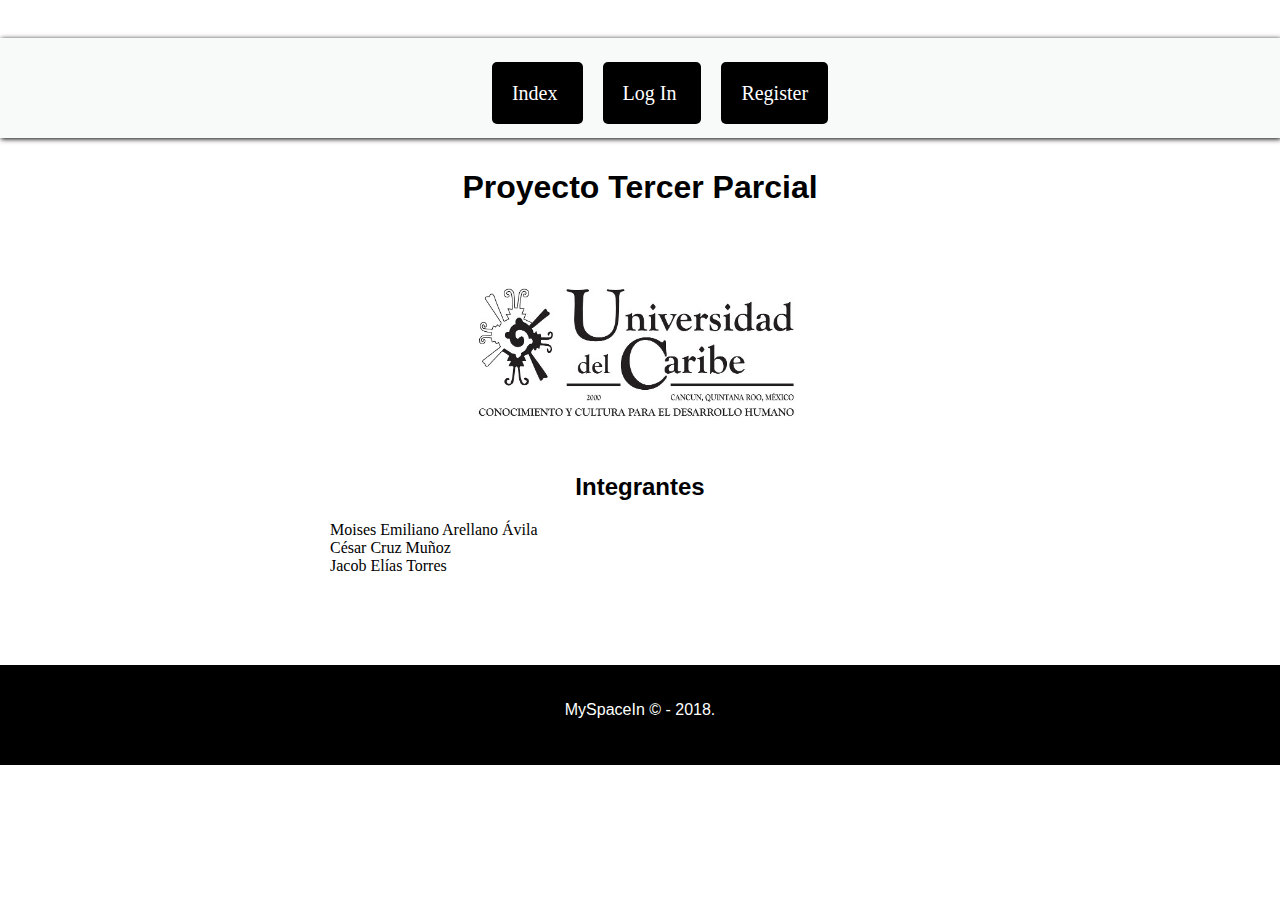
<file: index.html>
<!DOCTYPE html>
<html>

<head>
	<!-- Para que el texto pueda leer símbolos como la ñ y los acentos-->
	<meta http-equiv="Content-Type" content="text/html; charset=utf-8"/>

	<meta name="description" content="Primer Proyecto de Programación Web">
	<meta name="keywords" content="Universidad">

	<title>Index</title>

	<!-- Icono de Favicon -->
	<link rel="shortcut icon" type="image/ico" href="/img/favicon.ico"/>

	<!-- Hoja de estilos -->
	<link rel="stylesheet" type="text/css" href="css/styles.css">
</head>

<body>
	<br/>
	<header>
		<div id="menu">
			<ul>
				<a href="index.html"> Index </a>
				<a href="login.php"> Log In </a>
				<a href="registro.php"> Register </a>
			</ul>
		</div>
	</header>

	<div id = "centro">
		<h1> Proyecto Tercer Parcial</h1>
		<br/>
		<br/>

		<img src="img\unicaribelogo.jpg", class= 'galeria2' />  
		
		<h2>Integrantes</h2> 
		
		<p class="informacion">  
			Moises Emiliano Arellano Ávila
			<br/>
			César Cruz Muñoz
			<br/>
			Jacob Elías Torres
		</p>

		<br/>	
	</div>

	<br/>
	<br/>

	<footer>
		<div id="franja">
			<p id="textoFooter">MySpaceIn © - 2018. </p>
		</div>
	</footer>

</body>
</html>
</file>
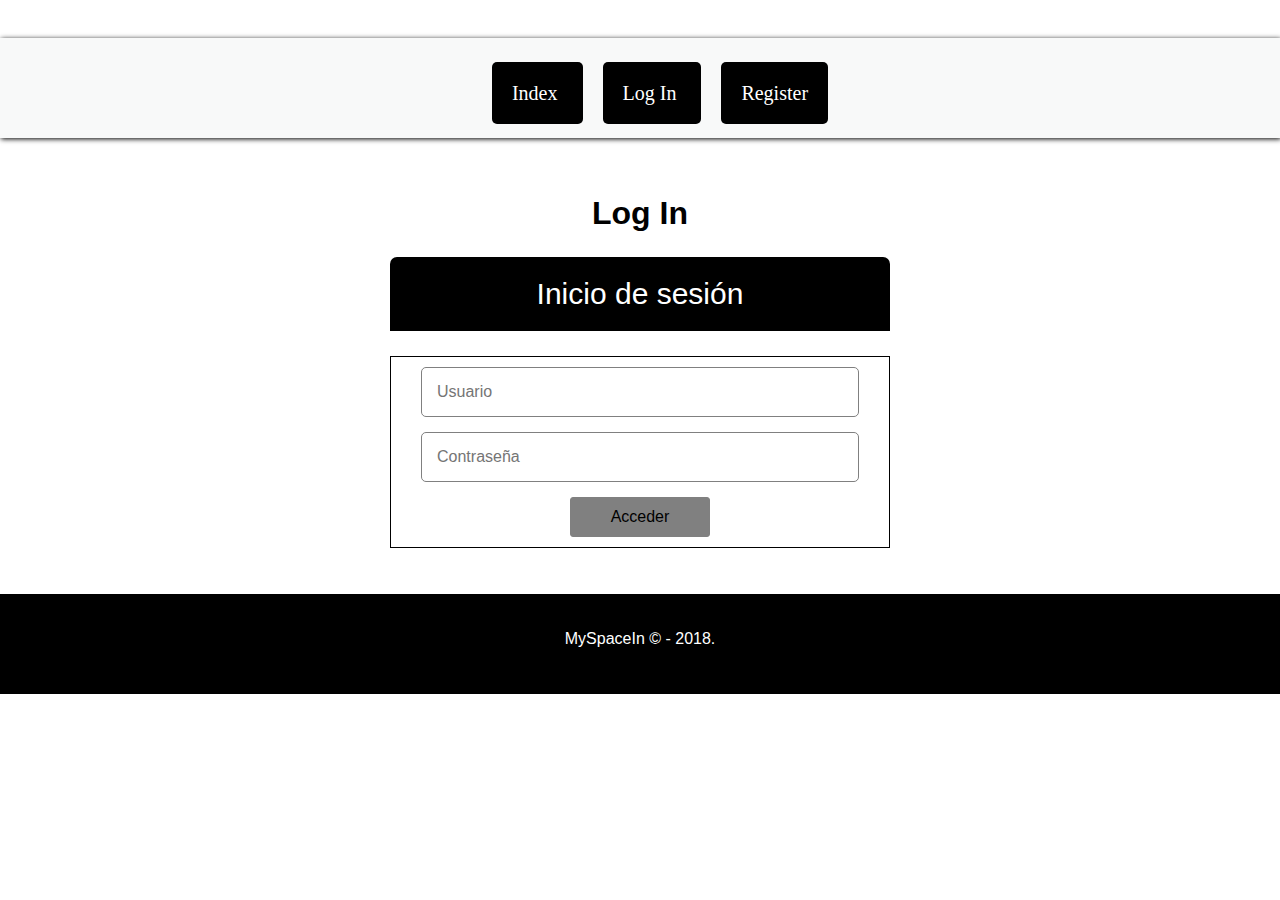
<file: login.html>
<!DOCTYPE html>
<html>

<head>
	<!-- Para que el texto pueda leer símbolos como la ñ y los acentos-->
	<meta http-equiv="Content-Type" content="text/html; charset=utf-8"/>
	
	<meta name="description" content="Primer Proyecto de Programación Web">
	<meta name="keywords" content="Universidad">
			
	<title>Login</title>
			
	<!-- Icono de Favicon -->
	<link rel="shortcut icon" type="image/ico" href="/img/favicon.ico"/>
			
	<!-- Hoja de estilos -->
	<link rel="stylesheet" type="text/css" href="css/styles.css">
</head>

<body>
	<br/>
	<header>
		<div id="menu">
			<ul>
				<a href="index.html"> Index </a>
				<a href="login.html"> Log In </a>
				<a href="registro.php"> Register </a>
			</ul>
		</div>
	</header>
	<br/>
	<br/>

	<h1>Log In</h1>
	 <form action="validacion.php" method="post" class="form-register"> 
		<h2 class="form_titulo">
			Inicio de sesión
		</h2>

		<div class="contenedor-inputs">
			<input type="text" id="usuario" name="usuario" placeholder="Usuario" class="input-100">
			<input type="password" id="password" name="password" placeholder="Contraseña" class="input-100">
			<input type="submit" value="Acceder" class="btn-enviar">
		</div>
	</form>

	<br/>
	<br/>

	<footer>
		<div id="franja">
			<p>MySpaceIn © - 2018.</p>
		</div>
	</footer>

</body>
</html>
</file>
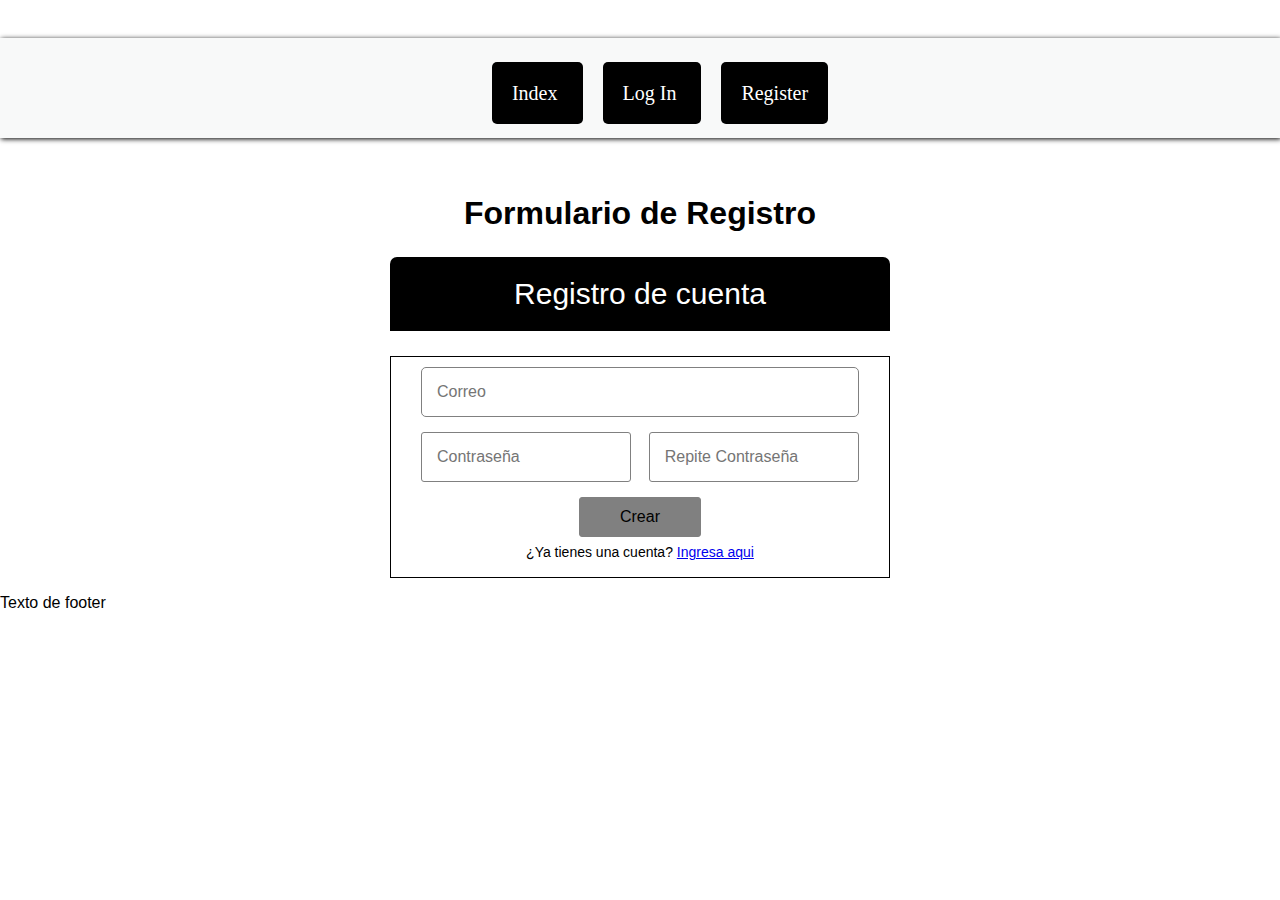
<file: registro.html>
<!DOCTYPE html>
<html>

<head>
	<!-- Para que el texto pueda leer símbolos como la ñ y los acentos-->				
	<meta http-equiv="Content-Type" content="text/html; charset=utf-8"/>
			
	<meta name="description" content="Primer Proyecto de Programación Web">
	<meta name="keywords" content="Universidad">
										
	<title>Registro</title>
					
	<!-- Icono de Favicon -->
	<link rel="shortcut icon" type="image/ico" href="/img/favicon.ico"/>
					
	<!-- Hoja de estilos -->
	<link rel="stylesheet" type="text/css" href="css/styles.css">
</head>

<body>
	<br/>
	<header>
		<div id="menu">
			<ul> <!-- Agregar etiqueta li -->
					<a href="index.html"> Index </a>
					<a href="login.html"> Log In </a>
					<a href="registro.html"> Register </a>
			</ul>
		</div>
	</header>
	<br/>
	<br/>

	<h1>Formulario de Registro</h1>

	 <form action="connect.php" method="post" class="form-register"> 
		<h2 class="form_titulo">
			Registro de cuenta
		</h2>

		<div class="contenedor-inputs">
			<input type="email" id="correo" name="correo" placeholder="Correo" class="input-100">
			<input type="password" id="pass1" name="pass1" placeholder="Contraseña" class="input-48">
			<input type="password" id="pass2" name="pass2" placeholder="Repite Contraseña" class="input-48">
			<input type="submit" value="Crear" class="btn-enviar" onclick= "validar();">
			<p class="form_link">¿Ya tienes una cuenta? <a href=login.html> Ingresa aqui</a></p>
		</div>
		
	</form>

	<footer>
		<p>Texto de footer</p>
	</footer>
	
</body>
</html>
</file>
<file: css/styles.css>
*{
	box-sizing: border-box;
}

/* ------------ Etiquetas nativas ---------------------- */

body{
	margin:0;
	font-family: sans-serif;
}

h1, h2, h3{
	color: black;
	text-align: center;
}

header{
	background: #F8F9F9;
	box-shadow: 1px 1px 5px #000;
	height: 100px;
}

input{
	margin-bottom: 15px;
	padding: 15px;
	font-size: 16px;
	border-radius: 3px;
	border: 1px solid gray;
}

/* ----------------------------------------------------------*/
/* ------------ Etiquetas para clases ---------------------- */

.form-register{
	width: 95%;
	max-width: 500px;
	margin: auto;
	background: white;
	border-radius: 7px;
}

.form_titulo{
	background: black;
	color: white;
	padding: 20px;
	text-align: center;
	font-weight: 100;
	font-size: 30px;
	border-top-left-radius: 7px;
	border-top-right-radius: 7px;

}

.contenedor-inputs{
	padding: 10px 30px;
	display: flex;
	flex-wrap: wrap;
	justify-content: space-between;
	border: 1px solid black;
}

.input-48{
	width: 48%
}

.input-100{
	width: 100%;
	border-radius: 5px;
}

.btn-enviar{
	background: gray;
	color:black;
	margin:auto;
	padding: 10px 40px;
	cursor: pointer;
}

.btn-enviar:active{
	transform: scale(1.05);
}

.form_link{
	width: 100%;
	margin: 7px;
	text-align: center;
	font-size: 14px;
}

.galeria2{
	width: 350px;
}

.informacion{
	font-family: verdana;
	text-align: center;
}

.bienvenido{
	width: 100%;
}

.button {
    background-color: #5D6D7E; 
    border: none;
    color: white;
    padding: 20px;
    text-align: center;
    text-decoration: none;
    display: inline-block;
    font-size: 16px;
    margin: 4px 2px;
	cursor: pointer;
	border-radius: 12px;
}

.button2 {
    font-size: 12px;
    border-radius: 12px;
}

 .informacion{
	font-family: verdana;
	text-align: justify;
}

 .informacion2{
	font-family: verdana;
	text-align: justify;
	color: white;
}

.perfil{
	padding: 10px 30px;
	justify-content: space-between;
	border: 1px solid black;
}

/* ----------------------------------------------------------*/
/* ------------ Etiquetas para id ---------------------- */

#logo{
	float: left;
}

#menu{
	/*width:500px;*/
	text-align: center;
	padding-top: 28px;
	margin:20px auto;
}

#menu ul a{
	color:white;
	text-decoration: none; /* Quitar la linea*/
	font-size: 20px;
	font-family: times new roman;
	padding: 20px;
	margin: 10px;
	background: black;
	border-radius: 5px;
}

#centro{
	text-align: center;
    margin: auto;
    width: 50%;
    /*border: 3px solid #EC7063 ;*/
    padding: 10px;
}


#formulario{
    margin: auto;
    width: 50;
    max-width: 600px;
    background: #F8F9F9;
    padding: 30px;
    border: 2px solid black;
    text-align: center;
}

#franja{
	color: white;
    padding: 20px;
    margin-top: 10px;
    height: 100px;
	background-color: black ;
	text-align: center;
    /*border: 3px solid #7B241C;*/
}

#franja2{
    margin-top: 5px;
    height: 130px;
    background-color: black ;
    /*border: 3px solid #7B241C;*/
}

#textoFooter{
	color: white;
	text-align: center;
}
</file>
